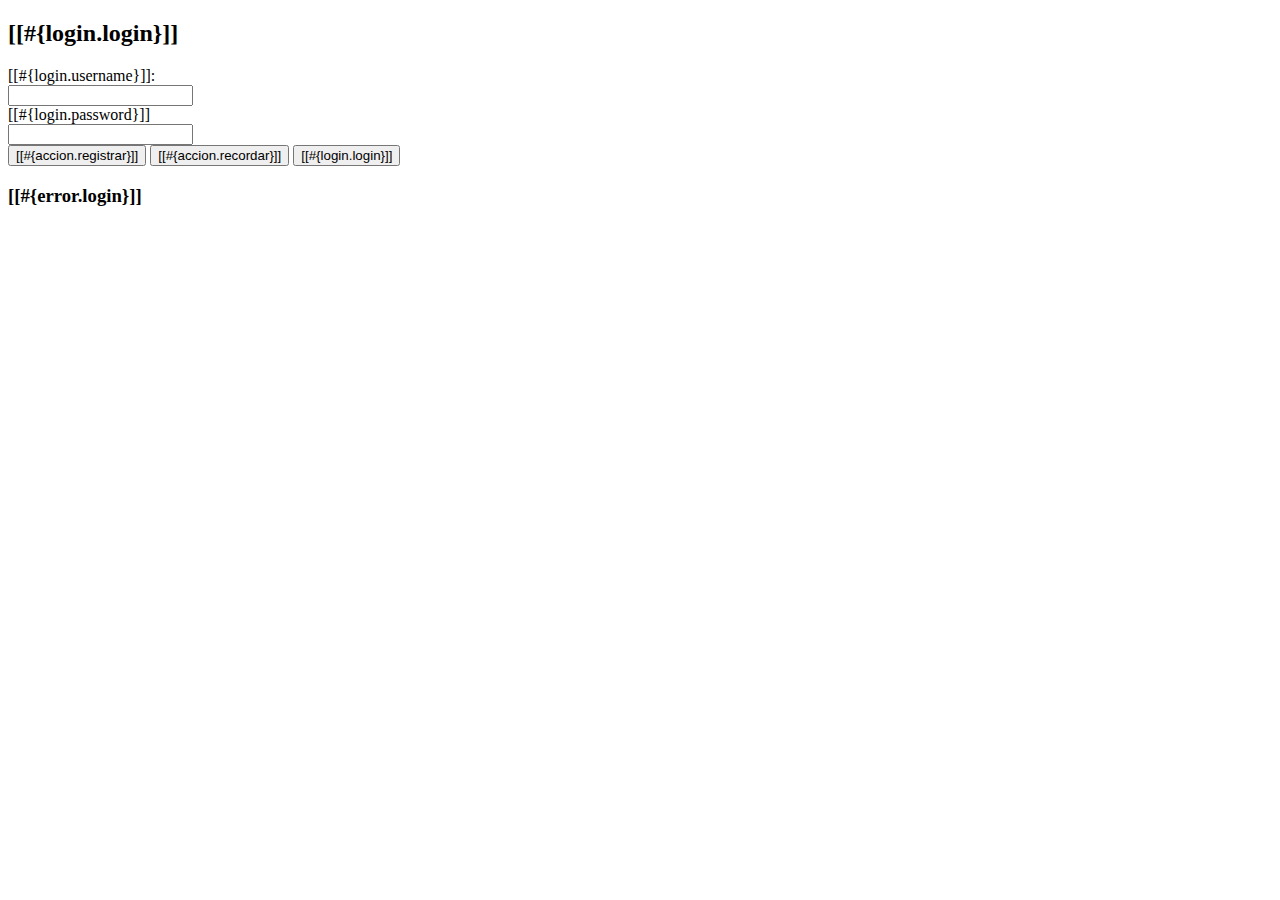
<file: src/main/resources/templates/login.html>
<!DOCTYPE html>
<html xmlns="http://www.w3.org/1999/xhtml"
      xmlns:sec="http://www.thymeleaf.org/thymeleaf-extras-springsecurity6"
      xmlns:th="http://wwww.thymeleaf.org"
      >
    <head th:replace="~{layout/plantilla :: head}">
        <title>FideAutos</title>
        <meta charset="UTF-8"/>
    </head>
    <body>
        <header th:replace="~{layout/plantilla :: header}"/>
        <div class="container my-5">
            <div class="row align-items-center"> 
                <div class="col-md-3"></div>
                <div class="col-md-6">
                    <div class="card">
                        <div class="card-header bg-danger"><h2>[[#{login.login}]]</h2></div>
                        <div class="card-body">
                            <form method="POST" th:action="@{/login}">
                                <div class="form-group row my-3">
                                    <label class="col-md-5 my-auto" for="username"><i class="fas fa-user-lock"></i>[[#{login.username}]]:</label>
                                    <div class="col-md-7 my-auto">
                                        <input class="form-control" type="text" name="username" id="username"/></div></div>
                                <div class="form-group row my-3">
                                    <label class="col-md-5 my-auto" for="password"><i class="fas fa-key"></i>[[#{login.password}]]</label>
                                    <div class="col-md-7 my-auto"><input class="form-control" type="password" name="password" id="password"/></div></div>
                                <div class="card-footer col text-center">
                                    <button class="btn btn-primary" >
                                        <a th:href="@{/registro/nuevo}" class="btn"><i class="fas fa-user-plus"></i> [[#{accion.registrar}]]</a></button>
                                    <button class="btn btn-info" >                                        
                                        <a th:href="@{/registro/recordar}" class="btn"><i class="fas fa-envelope"></i> [[#{accion.recordar}]]</a></button>
                                    <button class="btn btn-success" type="submit">
                                        <span class="btn"><i class="fas fa-sign-in-alt"></i>
                                            [[#{login.login}]]</span></button>
                                </div>
                            </form>                            
                        </div>
                    </div>
                    <div th:if="${param.error != null}">
                        <h3>[[#{error.login}]]</h3>
                    </div>
                </div>
            </div>           
        </div>
        <footer th:replace="~{layout/plantilla :: footer}"/>
    </body>
</html>
</file>
